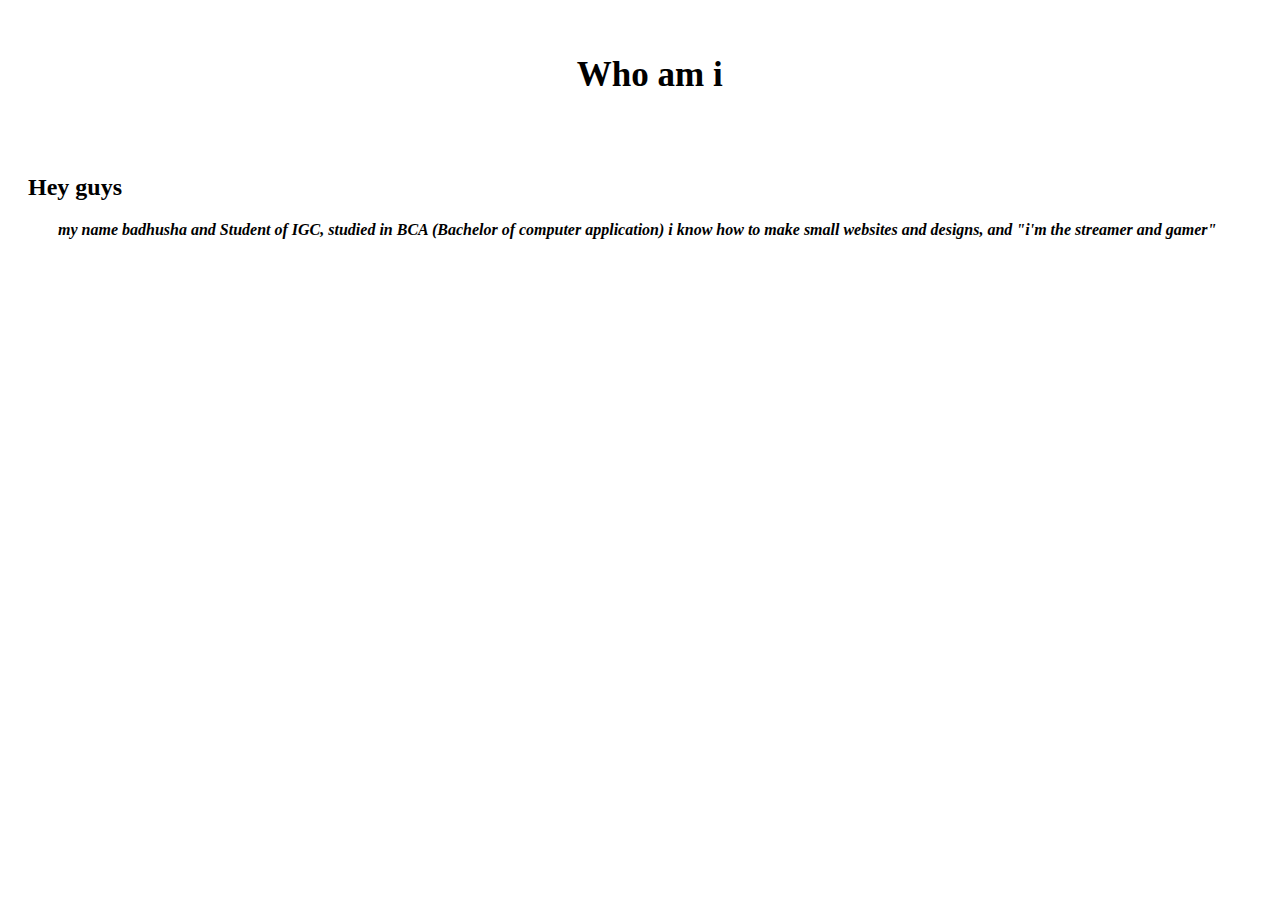
<file: who am i.html>
<html>
    <head>
        <body>
            <h1 style="margin-left: 45%;font-size: 35px; margin-top: 55px;">Who am i</h1>
            <br>
            <br>
            <h2 style="padding-left: 20px;">Hey guys</h2>
            <p><i><b style="padding: 50px;">my name badhusha and Student of IGC, studied in BCA (Bachelor of computer application) i know how to make small websites and designs, and "i'm the streamer and gamer"</b></i></p>
        </body>
    </head>
</html>
</file>
